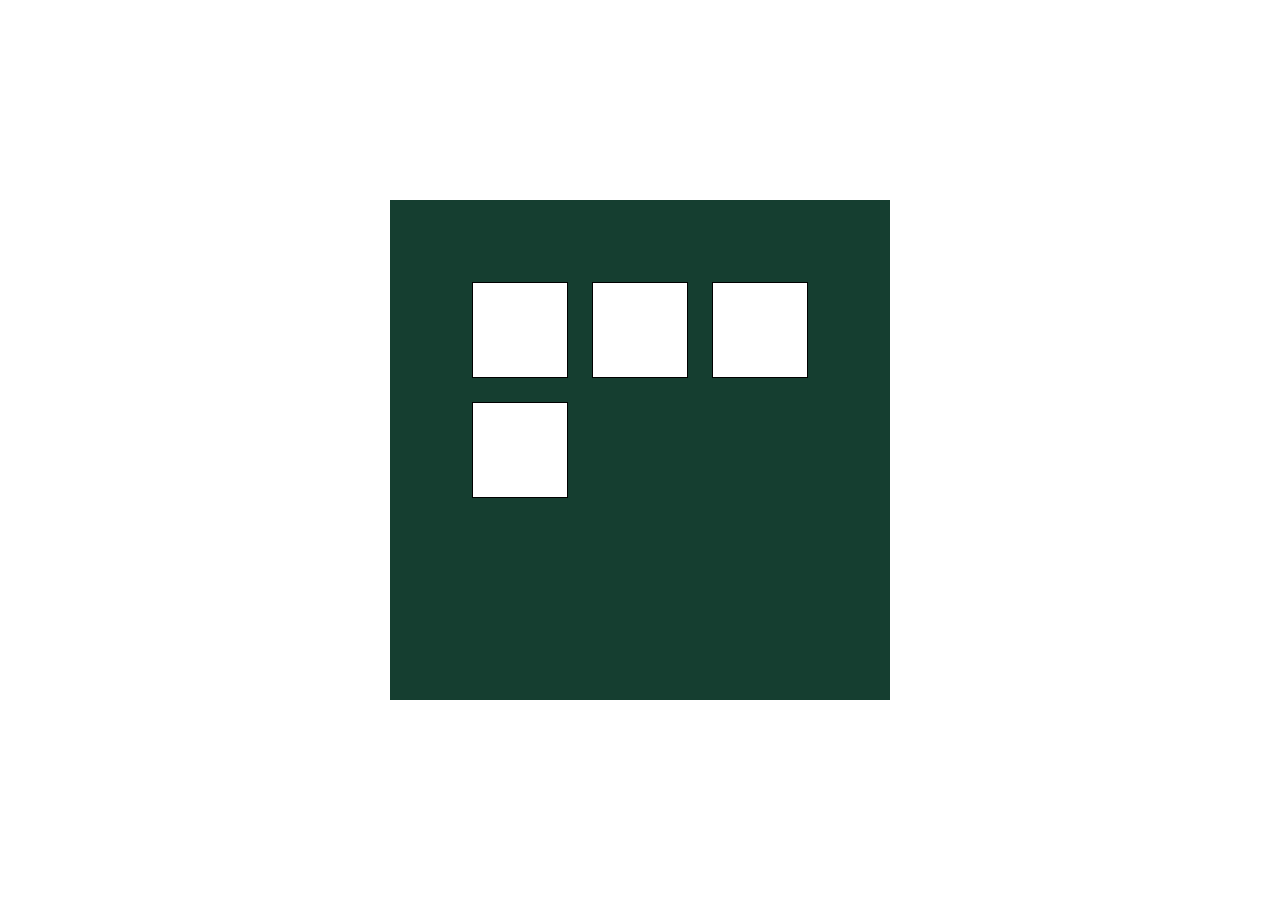
<file: 12_aug/index.html>
<!DOCTYPE html>
<html lang="en">
<head>
    <title>Document</title>
    <link rel="stylesheet" href="style.css">
</head>
<body>
    <div class="container">
        <div class="box" id="b1"></div>
        <div class="box" id="b2"></div>
        <div class="box" id="b3"></div>
        <div class="box" id="b4"></div>
    </div>
</body>
</html>
</file>
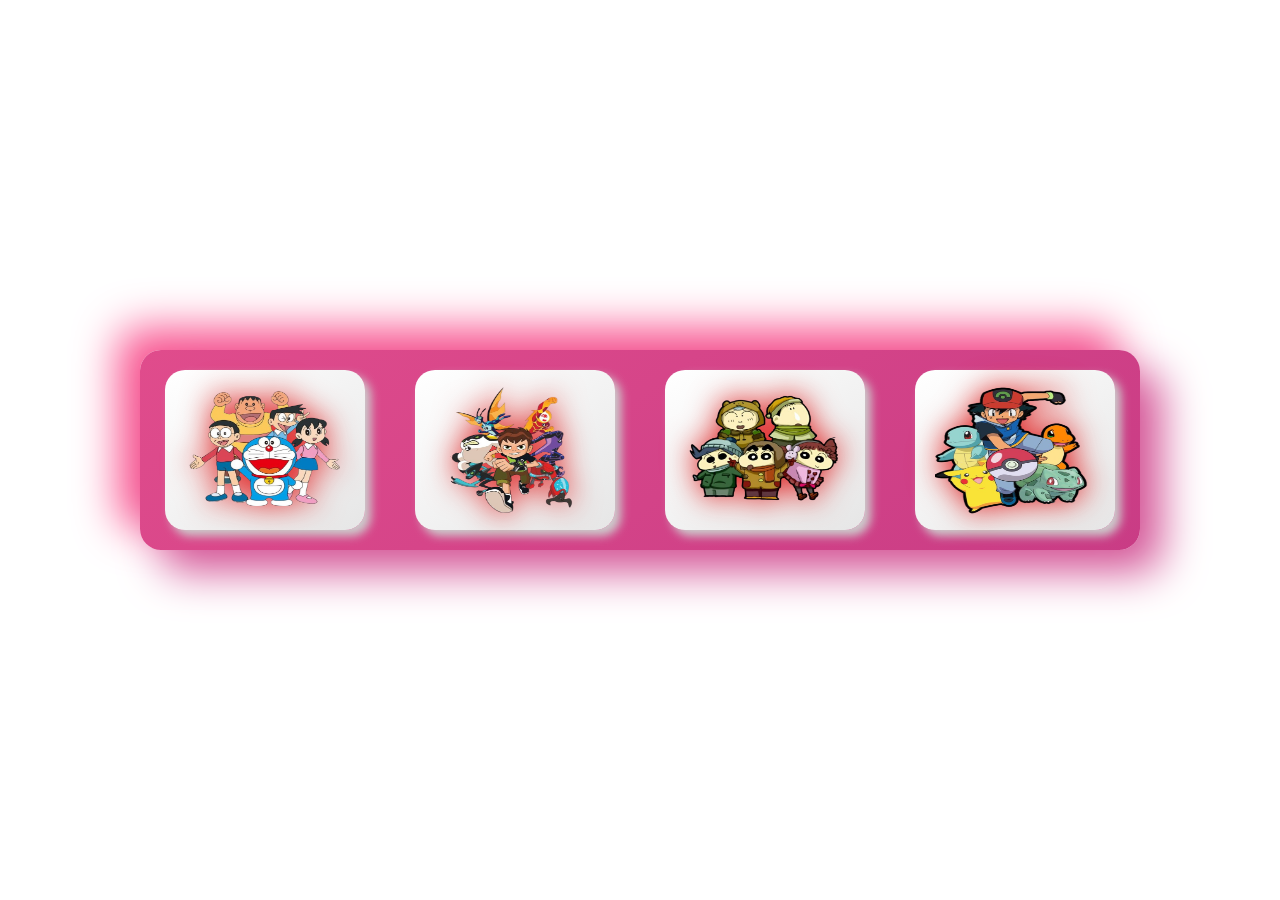
<file: 13_aug/index.html>
<!DOCTYPE html>
<html lang="en">
<head>
    <title>Document</title>
    <link rel="stylesheet" href="style.css">
</head>
<body>
    <div class="container">
        <div class="box">
            <img src="./cartoon.png" alt="">
        </div>
        <div class="box">
            <img src="./cartoon2.png" alt="">
        </div>
        <div class="box">
            <img src="./cartoon3.png" alt="">
        </div>
        <div class="box">
            <img src="./cartoon4.png" alt="">
        </div>
    </div>
</body>
</html>
</file>
<file: 12_aug/style.css>
* {
    margin: 0;
    padding: 0;
    box-sizing: border-box;
}
html,body{
    height: 100%;
    width: 100%;
}
body{
    display: flex;
    justify-content: center;
    align-items: center;
}
.container{
    height: 500px;
    width: 500px;
    background-color: rgb(21, 62, 48);
    display: grid;
    grid-template-columns: 120px 120px 120px;
    grid-template-rows: 120px 120px 120px; 
    align-content: center;
    justify-content: center;
    align-items: center;
    justify-items: center;
}
.box{
    border: 1px solid black;
    background-color: white;
    aspect-ratio: 1;
    height: 80%;
    width: 80%;
}
#b2{

}
#b1{

}
</file>
<file: 13_aug/style.css>
*
{
    margin: 0;
    padding: 0;
    box-sizing: border-box;
}

body,html
{
    width: 100%;
    height: 100%;
}

body
{
    display: flex;
    align-items: center;
    justify-content: center;
}
.container
{
    height: 200px;
    width: 1000px;
    display: grid;
    grid-template-columns: repeat(4,1fr);  /* 1fr 1fr 1fr 1fr 4 columns and each column have 1 fr means equal fraction of available space*/
    align-items: center;
    justify-items: center;
    border-radius: 21px;
    background: linear-gradient(145deg, #e04c8c, #c93c85);
    box-shadow:  22px 22px 43px #d45798,-22px -22px 43px #f95490;
}

.box
{
    height: 80%;
    width: 80%;
    border-radius: 20px;
    background: linear-gradient(145deg, #ffffff, #e6e6e6);
    box-shadow:  6px 6px 10px #cccccc;
    display: flex;
    align-items: center;
    justify-content: center;
}
img
{
    height: 80%;
    width: 80%;
    filter: drop-shadow(0 0 15px rgb(223, 40, 40));
    /* box-shadow: 0 0 5px black; */
}
</file>
